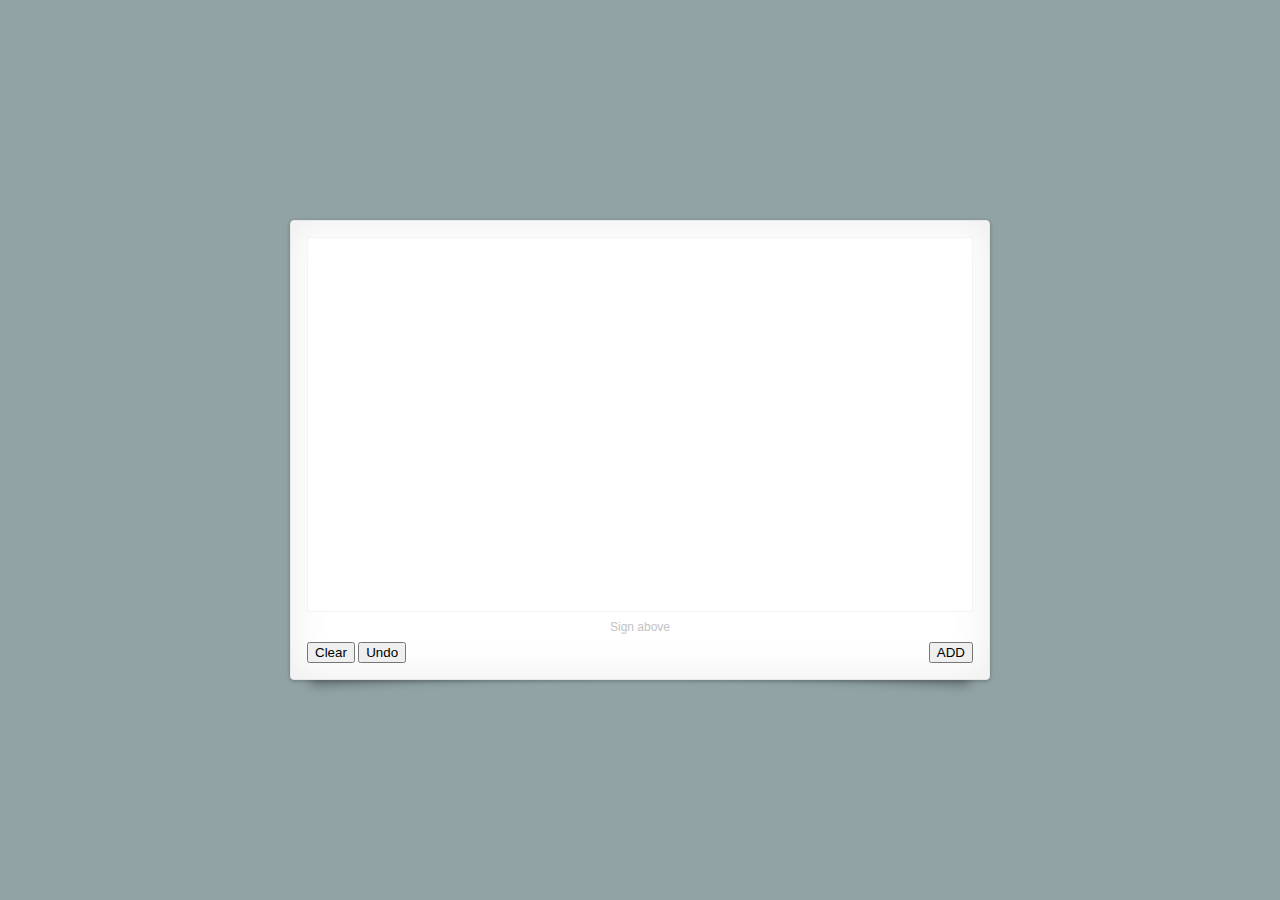
<file: Digital Sign/signature_pad/index.html>
<!doctype html>
<html lang="en">

<head>
    <meta charset="utf-8">
    <title>Signature Pad demo</title>
    <meta name="description" content="Signature Pad - HTML5 canvas based smooth signature drawing using variable width spline interpolation.">

    <meta name="viewport" content="width=device-width, initial-scale=1, minimum-scale=1, maximum-scale=1, user-scalable=no">

    <meta name="apple-mobile-web-app-capable" content="yes">
    <meta name="apple-mobile-web-app-status-bar-style" content="black">

    <link rel="stylesheet" href="css/signature-pad.css">
    <title>Signature-Pad</title>
    <!--[if IE]>
    <link rel="stylesheet" type="text/css" href="css/ie9.css">
  <![endif]-->

    <script type="text/javascript">
        var _gaq = _gaq || [];
        _gaq.push(['_setAccount', 'UA-39365077-1']);
        _gaq.push(['_trackPageview']);

        (function() {
            var ga = document.createElement('script');
            ga.type = 'text/javascript';
            ga.async = true;
            ga.src = ('https:' == document.location.protocol ? 'https://ssl' : 'http://www') + '.google-analytics.com/ga.js';
            var s = document.getElementsByTagName('script')[0];
            s.parentNode.insertBefore(ga, s);
        })();
    </script>
</head>

<body onselectstart="return false">

    <div id="signature-pad" class="signature-pad">
        <div class="signature-pad--body">
            <canvas></canvas>
        </div>
        <div class="signature-pad--footer">
            <div class="description">Sign above</div>

            <div class="signature-pad--actions">
                <div>
                    <button type="button" class="button clear" data-action="clear">Clear</button>
                    <button type="button" class="button" data-action="undo">Undo</button>
                </div>
                <div>
                    <button type="button" class="button save" data-action="save-png">ADD</button>
                </div>
            </div>
        </div>
    </div>

    <script src="js/signature_pad.umd.js"></script>
    <script src="js/app.js"></script>
</body>

</html>
</file>
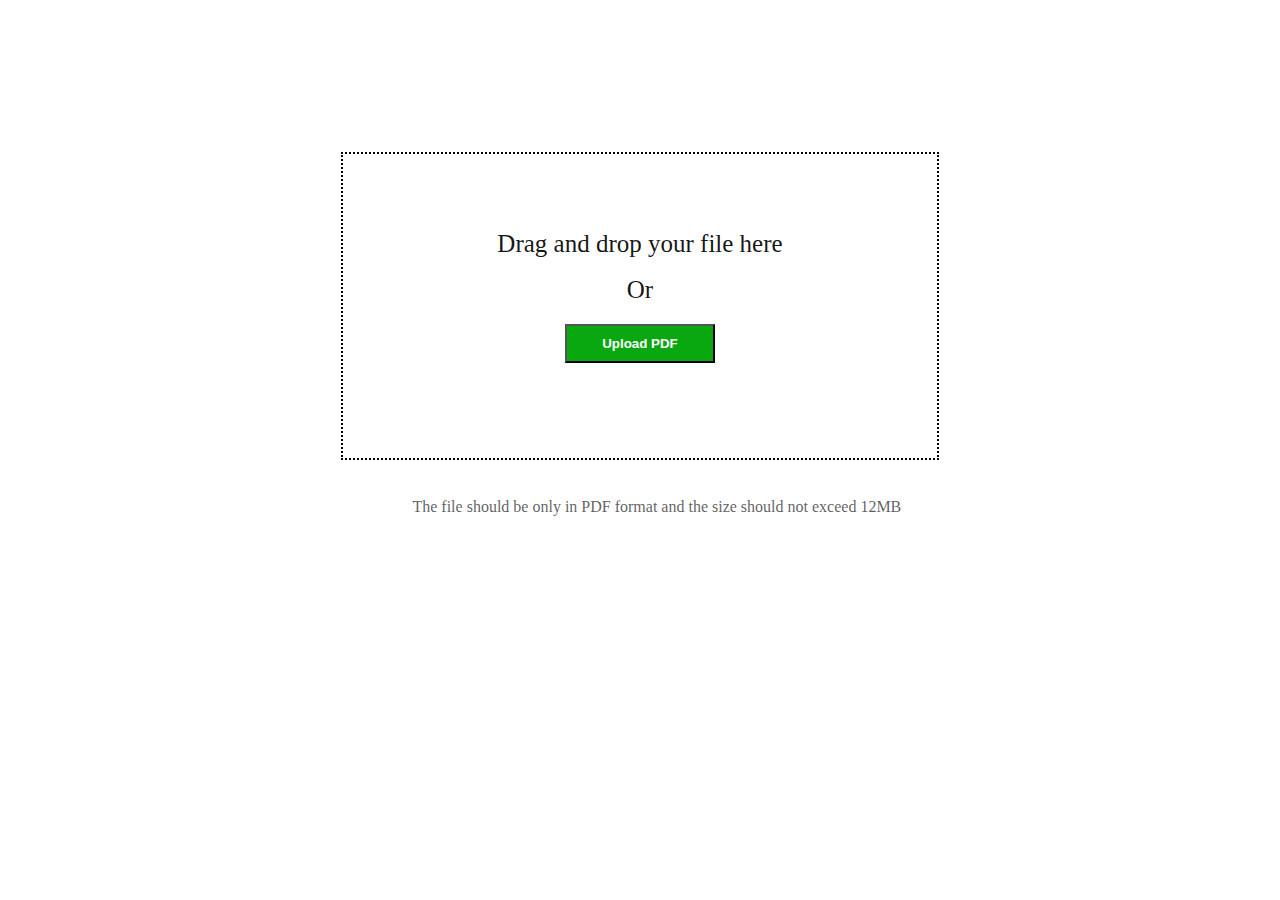
<file: Digital Sign/pdf.html>
<!DOCTYPE html>
<html>

<head>
    <meta http-equiv="Content-Type" content="text/html; charset=UTF-8" />
    <meta name="viewport" content="width=device-width, initial-scale = 1.0, maximum-scale = 1.0, user-scalable=no">
    <script src="https://ajax.googleapis.com/ajax/libs/jquery/2.2.4/jquery.min.js"></script>
    <script src="pdf.js"></script>
    <script src="pdf.worker.js"></script>
    <link rel="stylesheet" type="text/css" href="style.css">
    <title>Digital Sign</title>
</head>

<body>
    <div class="center">
        <div id="file">Drag and drop your file here</div><br>
        <div id="file">Or</div>
        <button id="upload-button">Upload PDF</button>
    </div>
    <div id="instruct"> The file should be only in PDF format and the size should not exceed 12MB</div>

    <input type="file" id="file-to-upload" accept="application/pdf" />

    <div id="pdf-main-container">
        <div id="pdf-loader">Loading document ...</div>
        <div id="pdf-contents">
            <div id="pdf-meta">
                <div id="pdf-buttons">
                    <button id="pdf-prev">Previous</button>
                    <button id="pdf-next">Next</button>
                </div>
                <div id="page-count-container">Page
                    <div id="pdf-current-page"></div> of
                    <div id="pdf-total-pages"></div>
                </div>
            </div>
            <canvas id="pdf-canvas" width="400"></canvas>
            <div id="text-layer"></div>
            <div id="page-loader">Loading page ...</div>
            <button id="sign"><a href="/Digital Sign/signature_pad/index.html">ADD SIGNATURE</a></button>
        </div>

    </div>

    <script>
        var __PDF_DOC,
            __CURRENT_PAGE,
            __TOTAL_PAGES,
            __PAGE_RENDERING_IN_PROGRESS = 0,
            __CANVAS = $('#pdf-canvas').get(0),
            __CANVAS_CTX = __CANVAS.getContext('2d');

        function showPDF(pdf_url) {
            $("#pdf-loader").show();

            PDFJS.getDocument({
                url: pdf_url
            }).then(function(pdf_doc) {
                __PDF_DOC = pdf_doc;
                __TOTAL_PAGES = __PDF_DOC.numPages;

                // Hide the pdf loader and show pdf container in HTML
                $("#pdf-loader").hide();
                $("#pdf-contents").show();
                $("#pdf-total-pages").text(__TOTAL_PAGES);

                // Show the first page
                showPage(1);
            }).catch(function(error) {
                // If error re-show the upload button
                $("#pdf-loader").hide();
                $("#upload-button").show();

                alert(error.message);
            });;
        }

        function showPage(page_no) {
            __PAGE_RENDERING_IN_PROGRESS = 1;
            __CURRENT_PAGE = page_no;

            
            $("#pdf-next, #pdf-prev").attr('disabled', 'disabled');

            $("#pdf-canvas").hide();
            $("#page-loader").show();

            $("#pdf-current-page").text(page_no);

            __PDF_DOC.getPage(page_no).then(function(page) {
                var scale_required = __CANVAS.width / page.getViewport(1).width;

                var viewport = page.getViewport(scale_required);

                __CANVAS.height = viewport.height;

                var renderContext = {
                    canvasContext: __CANVAS_CTX,
                    viewport: viewport
                };
                page.render(renderContext).then(function() {
                    __PAGE_RENDERING_IN_PROGRESS = 0;

                    $("#pdf-next, #pdf-prev").removeAttr('disabled');

                    $("#pdf-canvas").show();
                    $("#page-loader").hide();

                    return page.getTextContent();
                }).then(function(textContent) {
                    var canvas_offset = $("#pdf-canvas").offset();
                    $("#text-layer").html('');
                    $("#text-layer").css({
                        left: canvas_offset.left + 'px',
                        top: canvas_offset.top + 'px',
                        height: __CANVAS.height + 'px',
                        width: __CANVAS.width + 'px'
                    });

                    // Pass the data to the method for rendering of text over the pdf canvas.
                    PDFJS.renderTextLayer({
                        textContent: textContent,
                        container: $("#text-layer").get(0),
                        viewport: viewport,
                        textDivs: []
                    });
                });
            });
        }


        $("#upload-button").on('click', function() {
            $("#file-to-upload").trigger('click');
        });

        $("#file-to-upload").on('change', function() {

            if (['application/pdf'].indexOf($("#file-to-upload").get(0).files[0].type) == -1) {
                alert('Error : Not a PDF');
                return;
            }

            $("#upload-button").hide();
            $("#file").hide();
            $(".center").hide();
            $("#instruct").hide();
            showPDF(URL.createObjectURL($("#file-to-upload").get(0).files[0]));
        });


        $("#pdf-prev").on('click', function() {
            if (__CURRENT_PAGE != 1)
                showPage(--__CURRENT_PAGE);
        });

        $("#pdf-next").on('click', function() {
            if (__CURRENT_PAGE != __TOTAL_PAGES)
                showPage(++__CURRENT_PAGE);
        });
    </script>

</body>

</html>
</file>
<file: Digital Sign/signature_pad/css/signature-pad.css>
*,
*::before,
*::after {
    box-sizing: border-box;
}

body {
    display: -webkit-box;
    display: -ms-flexbox;
    display: flex;
    -webkit-box-pack: center;
    -ms-flex-pack: center;
    justify-content: center;
    -webkit-box-align: center;
    -ms-flex-align: center;
    align-items: center;
    height: 100vh;
    width: 100%;
    -webkit-user-select: none;
    -moz-user-select: none;
    -ms-user-select: none;
    user-select: none;
    margin: 0;
    padding: 32px 16px;
    font-family: Helvetica, Sans-Serif;
    background-color: rgb(145, 163, 165);
}

.signature-pad {
    position: relative;
    display: -webkit-box;
    display: -ms-flexbox;
    display: flex;
    -webkit-box-orient: vertical;
    -webkit-box-direction: normal;
    -ms-flex-direction: column;
    flex-direction: column;
    font-size: 10px;
    width: 100%;
    height: 100%;
    max-width: 700px;
    max-height: 460px;
    border: 1px solid #e8e8e8;
    background-color: rgb(255, 255, 255);
    box-shadow: 0 1px 4px rgba(0, 0, 0, 0.27), 0 0 40px rgba(0, 0, 0, 0.08) inset;
    border-radius: 4px;
    padding: 16px;
}

.signature-pad::before,
.signature-pad::after {
    position: absolute;
    z-index: -1;
    content: "";
    width: 40%;
    height: 10px;
    bottom: 10px;
    background: transparent;
    box-shadow: 0 8px 12px rgba(0, 0, 0, 0.4);
}

.signature-pad::before {
    left: 20px;
    -webkit-transform: skew(-3deg) rotate(-3deg);
    transform: skew(-3deg) rotate(-3deg);
}

.signature-pad::after {
    right: 20px;
    -webkit-transform: skew(3deg) rotate(3deg);
    transform: skew(3deg) rotate(3deg);
}

.signature-pad--body {
    position: relative;
    -webkit-box-flex: 1;
    -ms-flex: 1;
    flex: 1;
    border: 1px solid #f4f4f4;
}

.signature-pad--body canvas {
    position: absolute;
    left: 0;
    top: 0;
    width: 100%;
    height: 100%;
    border-radius: 4px;
    box-shadow: 0 0 5px rgba(0, 0, 0, 0.02) inset;
}

.signature-pad--footer {
    color: #C3C3C3;
    text-align: center;
    font-size: 1.2em;
    margin-top: 8px;
}

.signature-pad--actions {
    display: -webkit-box;
    display: -ms-flexbox;
    display: flex;
    -webkit-box-pack: justify;
    -ms-flex-pack: justify;
    justify-content: space-between;
    margin-top: 8px;
}

#github img {
    border: 0;
}

@media (max-width: 940px) {
    #github img {
        width: 90px;
        height: 90px;
    }
}
</file>
<file: Digital Sign/style.css>
.center {
    margin: auto;
    width: 35%;
    border: 2px dotted #000000;
    padding: 6%;
    margin-top: 12%;
}

#file {
    font-size: 25px;
    color: #000000ea;
    text-align: center;
}

#upload-button {
    width: 150px;
    display: block;
    padding: 10px;
    margin: 20px auto;
    background-color: rgb(9, 168, 17);
    color: white;
    font-weight: bold;
}

#sign {
    width: 150px;
    display: block;
    padding: 10px;
    margin: 20px auto;
    background-color: rgb(9, 168, 17);
    color: white;
    font-weight: bold;
    text-decoration: none;
}

#instruct {
    margin-left: 32%;
    margin-top: 3%;
    color: rgba(0, 0, 0, 0.644);
}

#file-to-upload {
    display: none;
}

#pdf-main-container {
    width: 400px;
    margin: 20px auto;
}

#pdf-loader {
    display: none;
    text-align: center;
    color: #999999;
    font-size: 13px;
    line-height: 100px;
    height: 100px;
}

#pdf-contents {
    display: none;
}

#pdf-meta {
    overflow: hidden;
    margin: 0 0 20px 0;
}

#pdf-buttons {
    float: left;
}

#page-count-container {
    float: right;
}

#pdf-current-page {
    display: inline;
}

#pdf-total-pages {
    display: inline;
}

#pdf-canvas {
    border: 1px solid rgba(0, 0, 0, 0.2);
    box-sizing: border-box;
}

#page-loader {
    height: 100px;
    line-height: 100px;
    text-align: center;
    display: none;
    color: #999999;
    font-size: 13px;
}

#text-layer {
    position: absolute;
    left: 0;
    top: 0;
    right: 0;
    bottom: 0;
    overflow: hidden;
    opacity: 0.2;
    line-height: 1.0;
}

#text-layer>div {
    color: transparent;
    position: absolute;
    white-space: pre;
    cursor: text;
    transform-origin: 0% 0%;
}
</file>
